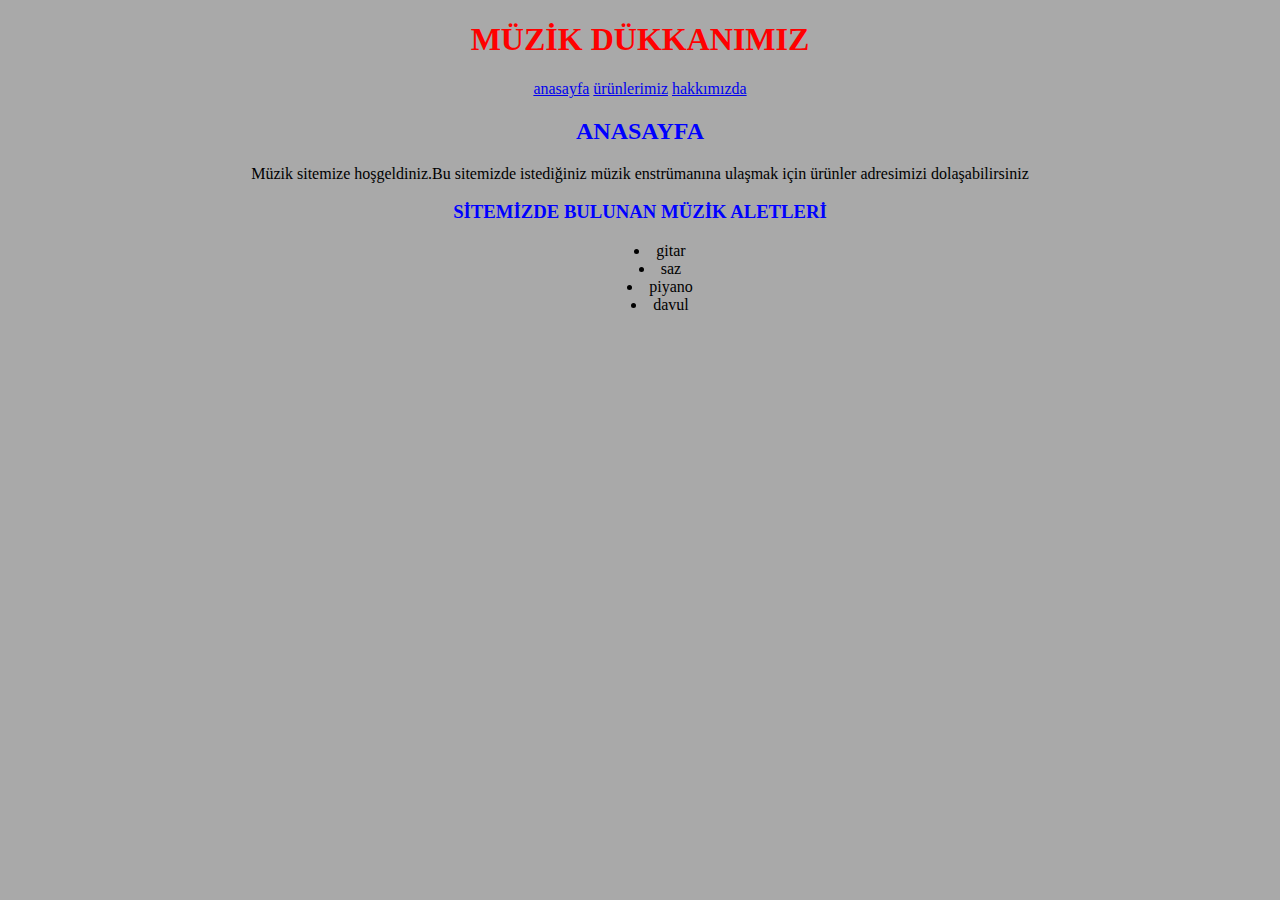
<file: index.html>
<!DOCTYPE html>
<html lang="tr">
<head>
    <meta charset="UTF-8">
    <meta name="viewport" content="width=device-width, initial-scale=1.0">
    <title>Document</title>
    <link rel="stylesheet" href="kodluyoruz.css">
</head>
<h1 style="text-align: center; color: red;">MÜZİK DÜKKANIMIZ</h1>
<article style="text-align: center; color: aqua;">
    <a href="http://127.0.0.1:5500/index.html" target="_self"> anasayfa</a>
    <a href="http://127.0.0.1:5500/%C3%BCr%C3%BCnlerimiz.html" target="_self"> ürünlerimiz</a>
    <a href="http://127.0.0.1:5500/hakk%C4%B1m%C4%B1zda.html" target="_self"> hakkımızda</a>
</article>
<body>
    <h2 style="text-align: center; color: blue;">ANASAYFA</h2>
    <P style="text-align: center; color: black;">Müzik sitemize hoşgeldiniz.Bu sitemizde istediğiniz müzik enstrümanına ulaşmak için ürünler adresimizi dolaşabilirsiniz</P>
    <h3 style="text-align: center; color: blue;">SİTEMİZDE BULUNAN MÜZİK ALETLERİ</h3>
    <article style="text-align: center; color: black;">
        <ul style="list-style-position: inside;">
            <li>gitar</li>
            <li>saz</li>
            <li>piyano</li>
            <li>davul</li>
        </ul>
    </article>
</body>
</html>
</file>
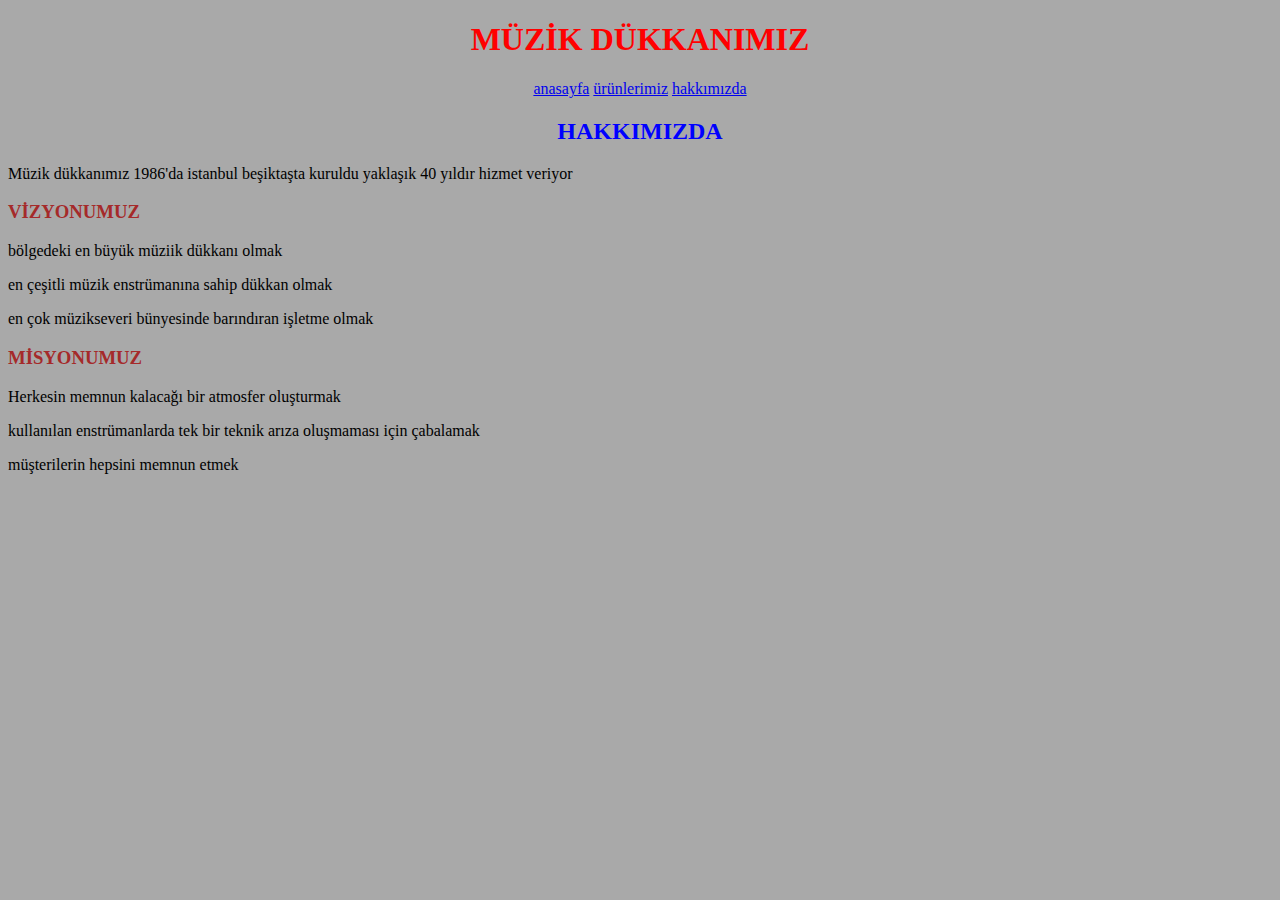
<file: hakkımızda.html>
<!DOCTYPE html>
<html lang="en">
<head>
    <meta charset="UTF-8">
    <meta name="viewport" content="width=device-width, initial-scale=1.0">
    <title>Document</title>
    <link rel="stylesheet" href="kodluyoruz.css">
</head>
<h1 style="text-align: center; color: red;">MÜZİK DÜKKANIMIZ</h1>
<article style="text-align: center; color: aqua;">
    <a href="http://127.0.0.1:5500/index.html" target="_self"> anasayfa</a>
    <a href="http://127.0.0.1:5500/%C3%BCr%C3%BCnlerimiz.html" target="_self"> ürünlerimiz</a>
    <a href="http://127.0.0.1:5500/hakk%C4%B1m%C4%B1zda.html" target="_self"> hakkımızda</a>
</article>
<body>
    <h2 style="text-align: center; color: blue;" >HAKKIMIZDA</h2>

<P>Müzik dükkanımız 1986'da istanbul beşiktaşta kuruldu yaklaşık 40 yıldır hizmet veriyor</P>
<H3 style=" color: brown;">VİZYONUMUZ</H3>
<div style="color: black;">
<p>bölgedeki en büyük müziik dükkanı olmak</p>
<p>en çeşitli müzik enstrümanına sahip dükkan olmak</p>
<p>en çok müzikseveri bünyesinde barındıran işletme olmak</p>
</div>
<H3 style="color: brown;">MİSYONUMUZ</H3>
<div style="color: black;">
<p>Herkesin memnun kalacağı bir atmosfer oluşturmak</p>
<p>kullanılan enstrümanlarda tek bir teknik arıza oluşmaması için çabalamak</p>
<p>müşterilerin hepsini memnun etmek</p>
</div>    
</body>
</html>
</file>
<file: kodluyoruz.css>
body{
    background-color:darkgrey ;
}
</file>
